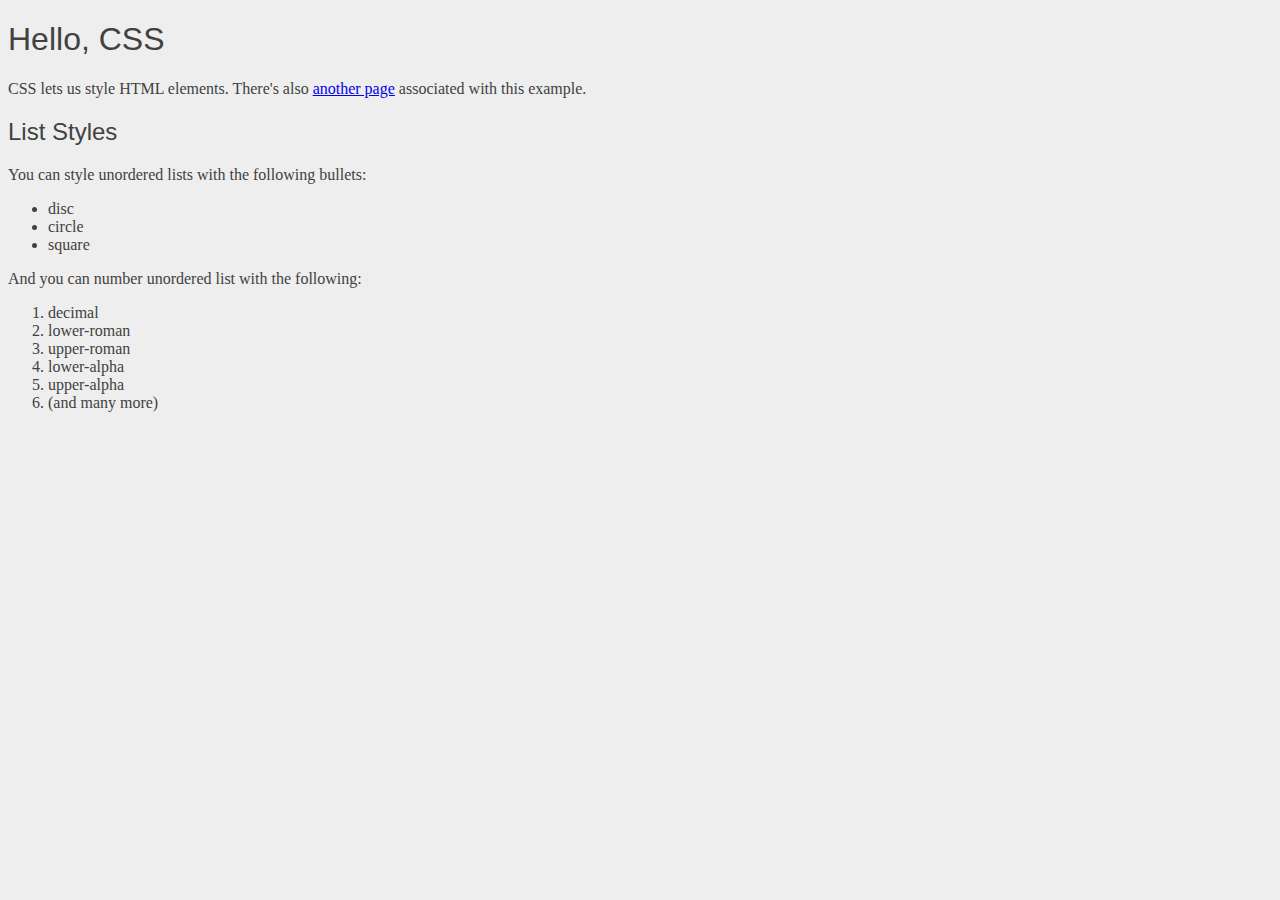
<file: index.html>
<!DOCTYPE html>
<html lang="en">
<head>
    <meta charset="UTF-8">
    <title>Hello, CSS</title>
    <link rel="stylesheet" href="styles.css">
</head>
<body>
    <h1>Hello, CSS</h1>

    <p>CSS lets us style HTML elements. There's also
       <a href="dummy.html"> another page</a> associated with this example.
    </p>

    <h2>List Styles</h2>

    <p>You can style unordered lists with the following bullets:</p>

    <ul>
        <li>disc</li>
        <li>circle</li>
        <li>square</li>
    </ul>
    
    <p>And you can number unordered list with the following:</p>
    <ol>
        <li>decimal</li>
        <li>lower-roman</li>
        <li>upper-roman</li>
        <li>lower-alpha</li>
        <li>upper-alpha</li>
        <li>(and many more)</li>
    </ol>
</body>
</html>
</file>
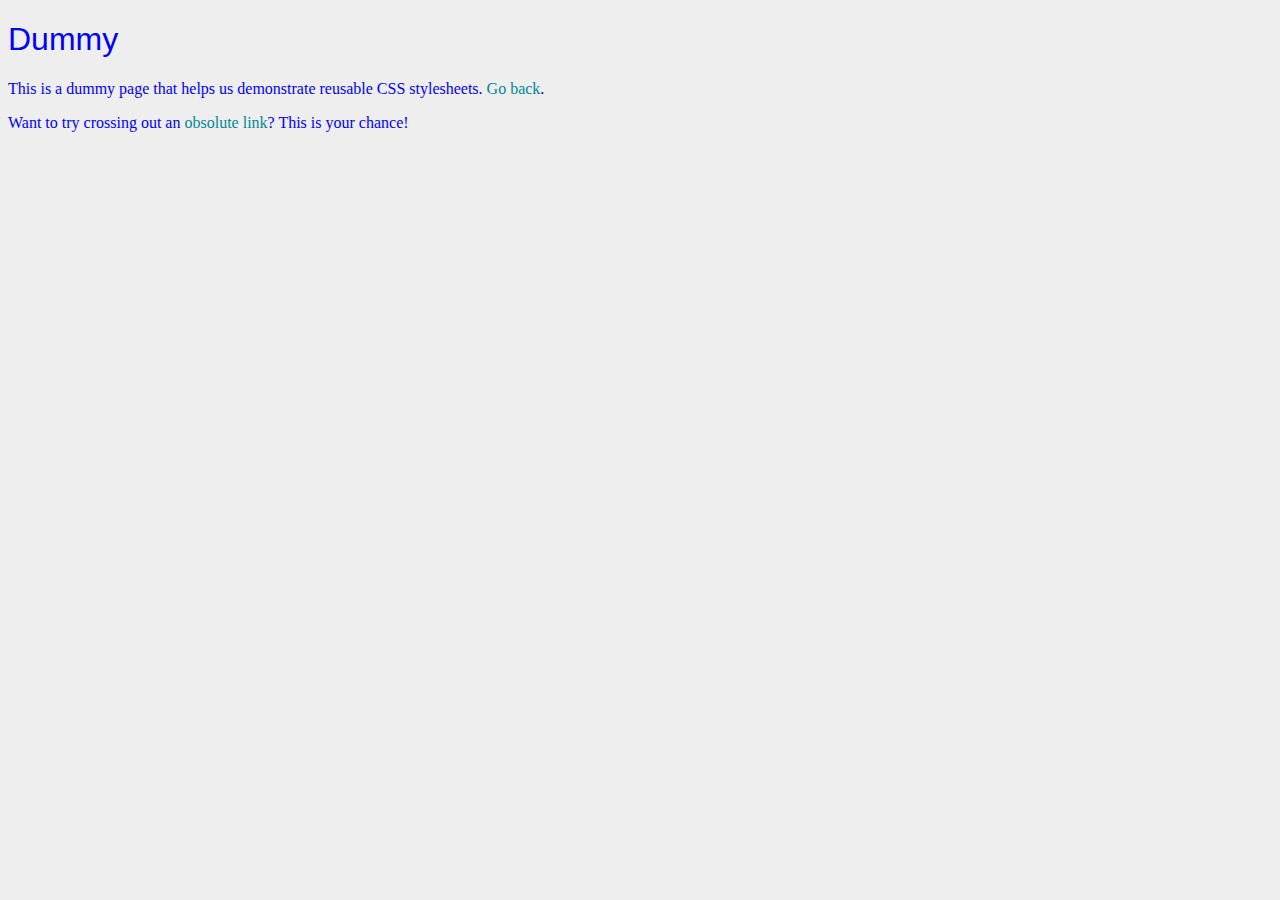
<file: dummy.html>
<!DOCTYPE html>
<html lang="en">
<head>
    <meta charset="UTF-8">
    <title>Dummy</title>
    <link rel="stylesheet" href="styles.css">
    <style>
     body {
        color: #0000FF; /*Blue*/
     }
     </style>
</head>
<body>
    <h1>Dummy</h1>

    <p>This is a dummy page that helps us demonstrate reusable CSS stylesheets.
        <a href="index.html" style="color: #008799; text-decoration: none">Go back</a>.
    </p>

    <p>Want to try crossing out an <a href="extras.html" style="color: #008799; text-decoration: none">obsolute link</a>? This is your chance!</p>
   
</body>
</html>
</file>
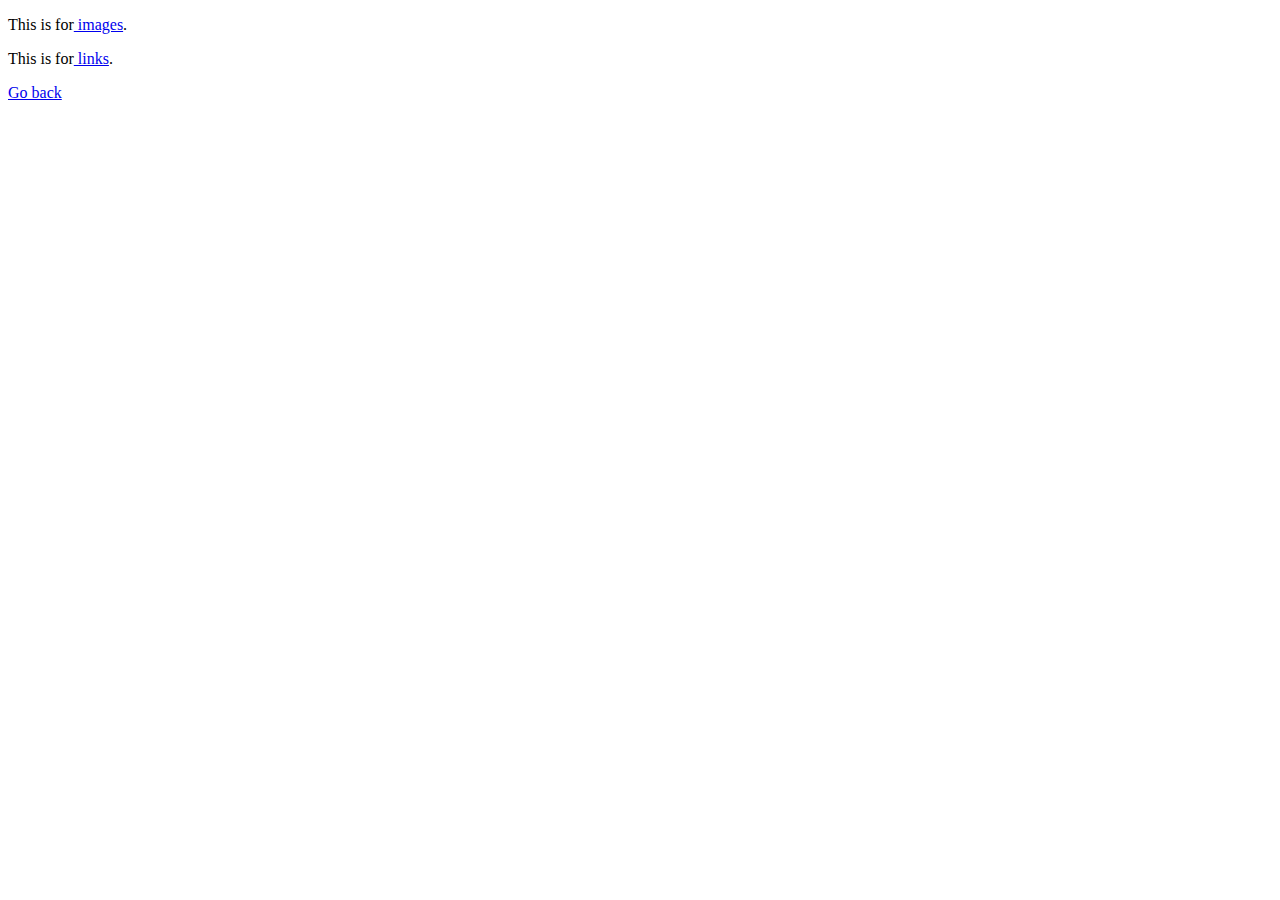
<file: extras.html>
<!DOCTYPE html>
<html lang="en">
<head>
    <meta charset="UTF-8">
    <meta name="viewport" content="width=device-width, initial-scale=1.0">
    <title>Extras</title>
</head>
<body>
    <p>
        This is for<a href="images.html"> images</a>.
    </p>
    
    <p>
        This is for<a href="links.html"> links</a>.
    </p>
    <a href="dummy.html" text-decoration: none">Go back</a>
</body>
</html>
</file>
<file: styles.css>
body {
    color: #FF0000; 
}

body {
    color: #414141; /*Dark gray*/
}

body {
    color: #414141; /*Dark gray*/
    background-color: #EEEEEE; /*Light gray*/
}

h1 {
    font-family: "Helvetica", "Arial", sans-serif;
}

h2 {
    font-family: "Helvetica", "Arial", sans-serif;
}

h1, h2, h3, h4, h5, h6 {
    font-family: "Helvetica", "Arial", sans-serif;
    font-weight: normal;
}
</file>
